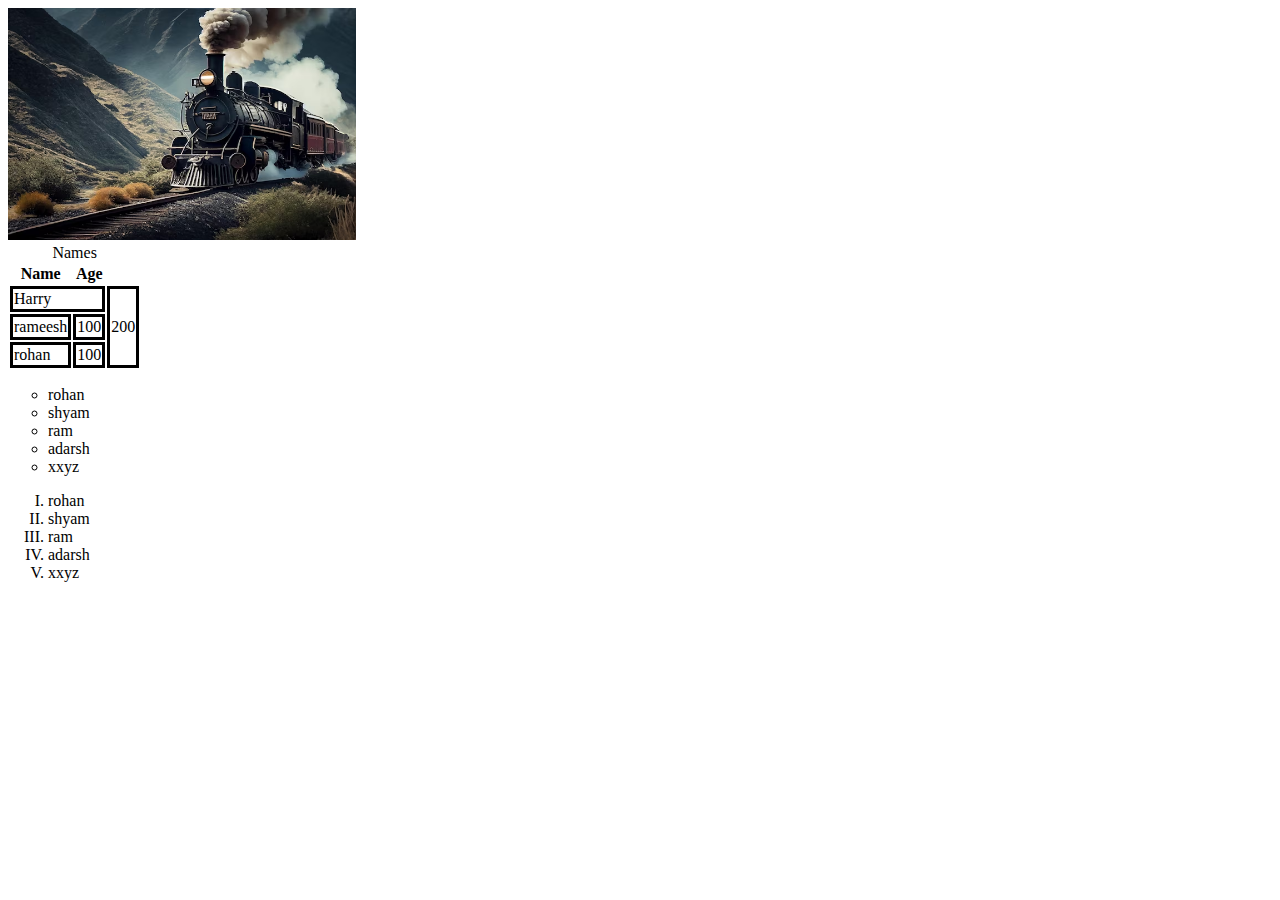
<file: #2 Images and tables/index.html>
<!DOCTYPE html>
<html lang="en">

<head>
  <meta charset="UTF-8">
  <meta name="viewport" content="width=device-width, initial-scale=1.0">
  <title>Images and concepts of rowspan and colspan</title>
  <link rel="stylesheet" href="style.css">
</head>

<body>
  <img width="348" src="steam-train-chugs-through-mountain-forest-scene-generative-ai_188544-8072.avif"
    alt="train image">
  <table>
    <caption> Names </caption> 
     <!-- captions ka use just table ki heading ke jaisa hota hai-->
    <tr>
      <th>Name</th>
      <th>Age</th>
    </tr>
    <tr>
      <td colspan="2">Harry</td>
      <td rowspan="3">200 </td>
    </tr>
    <tr>
      <td>rameesh </td>
      <td>100</td>
    </tr>
    <tr>
      <td>rohan </td>
      <td>100</td>
    </tr>
  </table>
  <ul type="circle">
    <li>rohan</li>
    <li>shyam</li>
    <li>ram </li>
    <li>adarsh </li>
    <li>xxyz</li>
  </ul>
  <ol type="I">
    <li>rohan</li>
    <li>shyam</li>
    <li>ram </li>
    <li>adarsh </li>
    <li>xxyz</li>
  </ol>


</body>

</html>
</file>
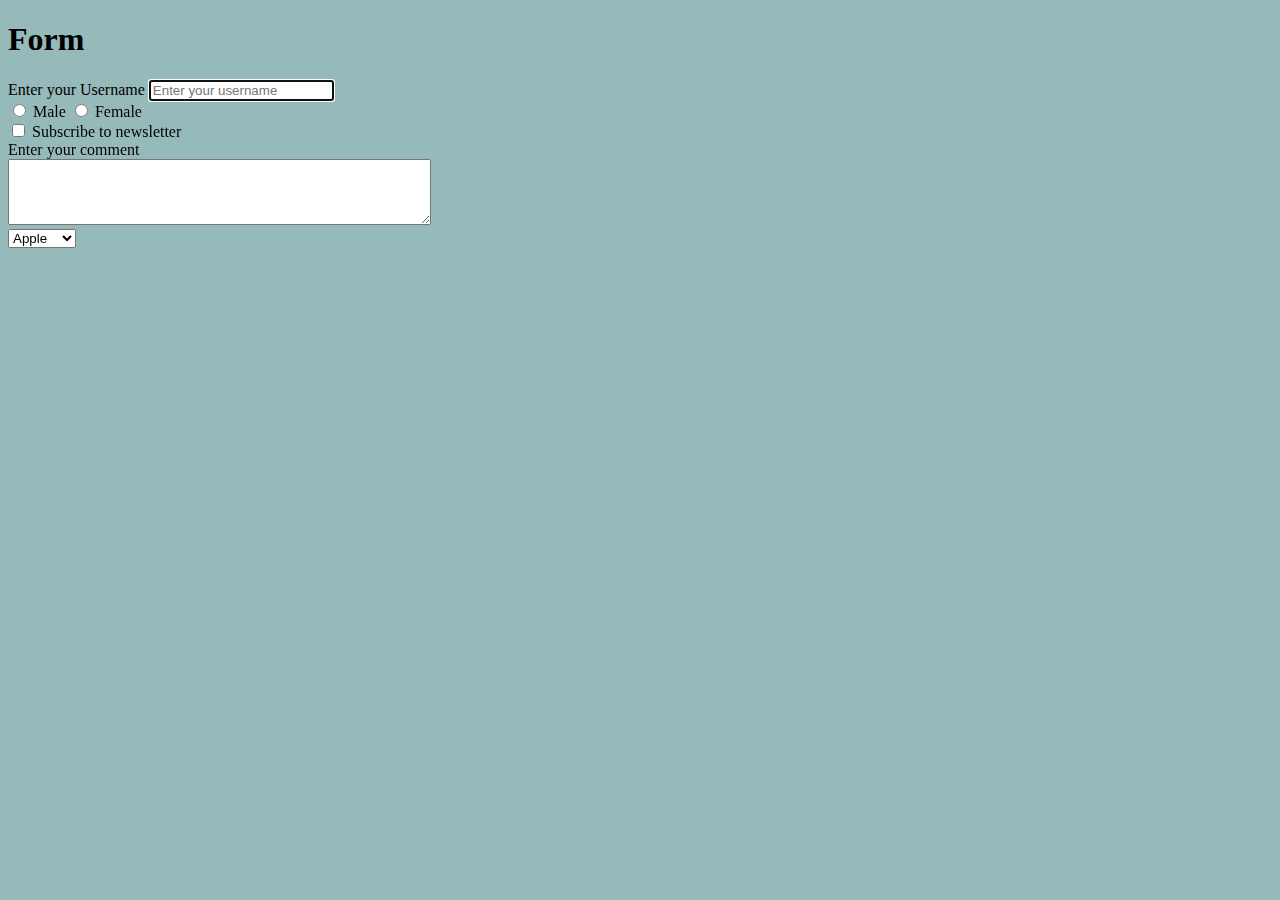
<file: #3 forms/index.html>
<!DOCTYPE html>
<html lang="en">

<head>
    <meta charset="UTF-8">
    <meta name="viewport" content="width=device-width, initial-scale=1.0">
    <title>Forms</title>
    <link rel="stylesheet" href="style.css">
</head>

<body>
    <h1>Form</h1>
    <form action="post">
        <div>
            <label for="username">Enter your Username</label>
            <input type="text" id="username" name="username" placeholder="Enter your username" autofocus>
        </div>
        <div>
            <input type="radio" id="male" name="gender" value="male">
            <label for="male">Male</label>
            <input type="radio" id="female" name="gender" value="female">
            <label for="female">Female</label>
        </div>

        <div>
            <input type="checkbox" id="subscribe" name="subscribe" value="yes">
            <label for="subscribe">Subscribe to newsletter</label>
        </div>
        <div>
            <label for="comment">Enter your comment</label>
            <br>
            <textarea id="comment" name="comment" rows="4" cols="50"></textarea>
        </div>

        <div>
            <select name="fruits">
                <option value="apple">Apple</option>
                <option value="banana">Banana</option>
                <option value="cherry">Cherry</option>
          </select>
        </div>
    </form>
</body>

</html>
</file>
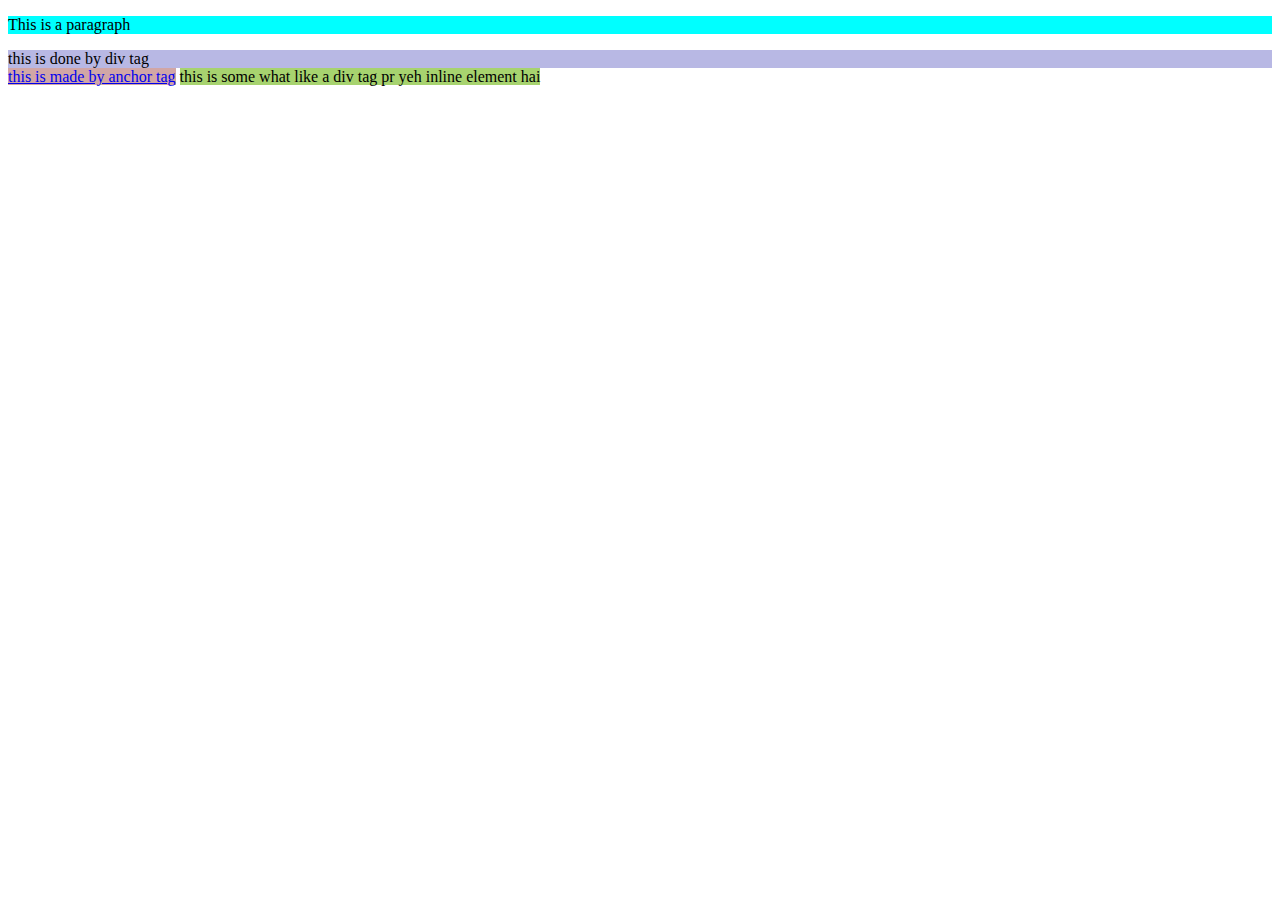
<file: #4 Inline and block elements/index.html>
<!DOCTYPE html>
<html lang="en">
<head>
    <meta charset="UTF-8">
    <meta name="viewport" content="width=device-width, initial-scale=1.0">
    <title>Inline and block elements </title>
    <link rel="stylesheet" href="style.css">
</head>
<body>
    <p>This is a paragraph </p>
    <div>this is done by div tag</div>
    <a target="_blank" href="https://google.com">this is made by anchor tag</a>
    <span>this is some what like a div tag pr yeh inline element hai </span>
</body>
</html>
</file>
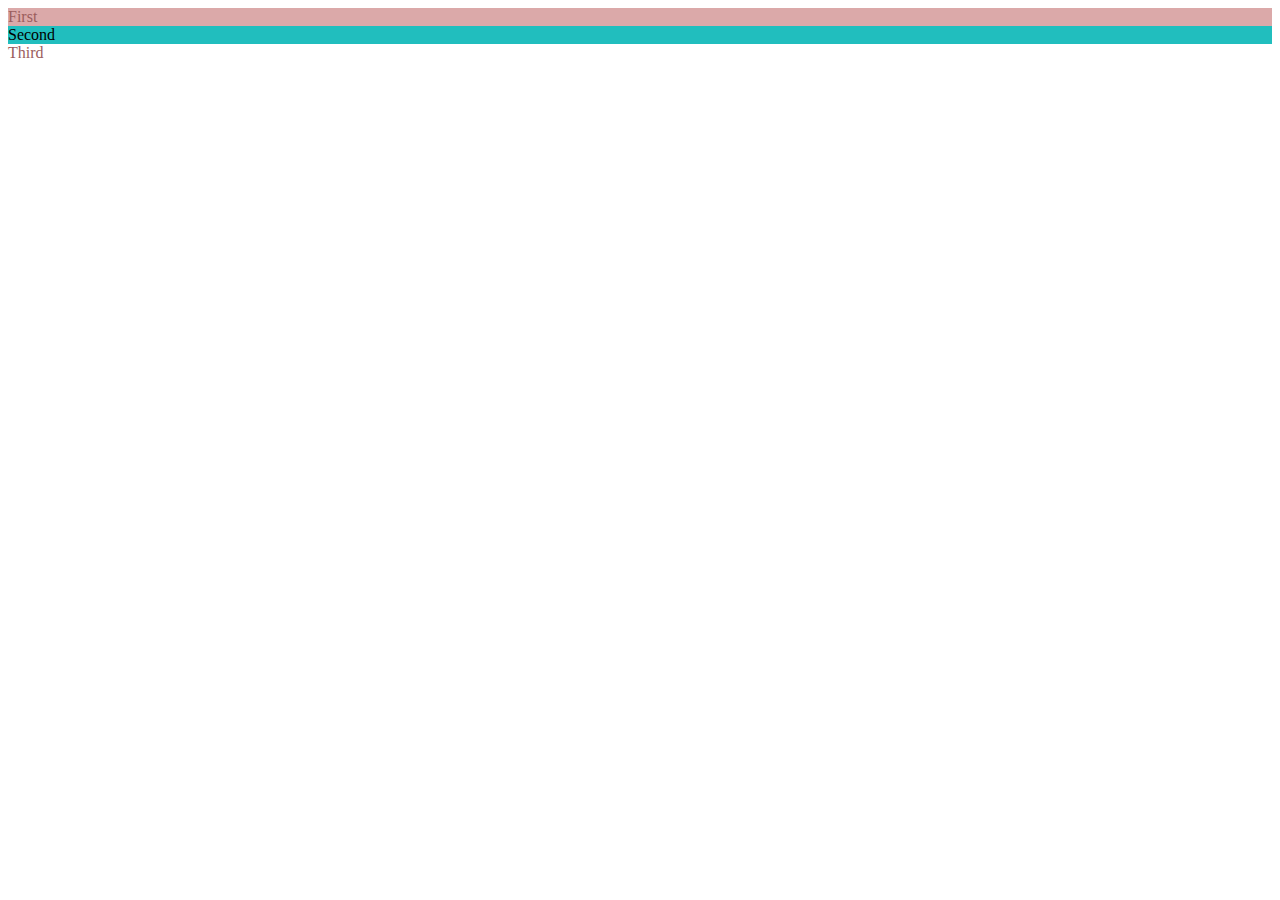
<file: #9 Id and classes/index.html>
<!DOCTYPE html>
<html lang="en">
<head>
    <meta charset="UTF-8">
    <meta name="viewport" content="width=device-width, initial-scale=1.0">
    <title>ID and Classes in HTML</title>
    <link rel="stylesheet" href="style.css">
</head>
<body>
    <div id="firstdiv" class="hi bg-yellow">First</div>
    <div id="seconddiv" class="hola">Second</div>
    <span class="hi">Third</span>
</body>
</html>
</file>
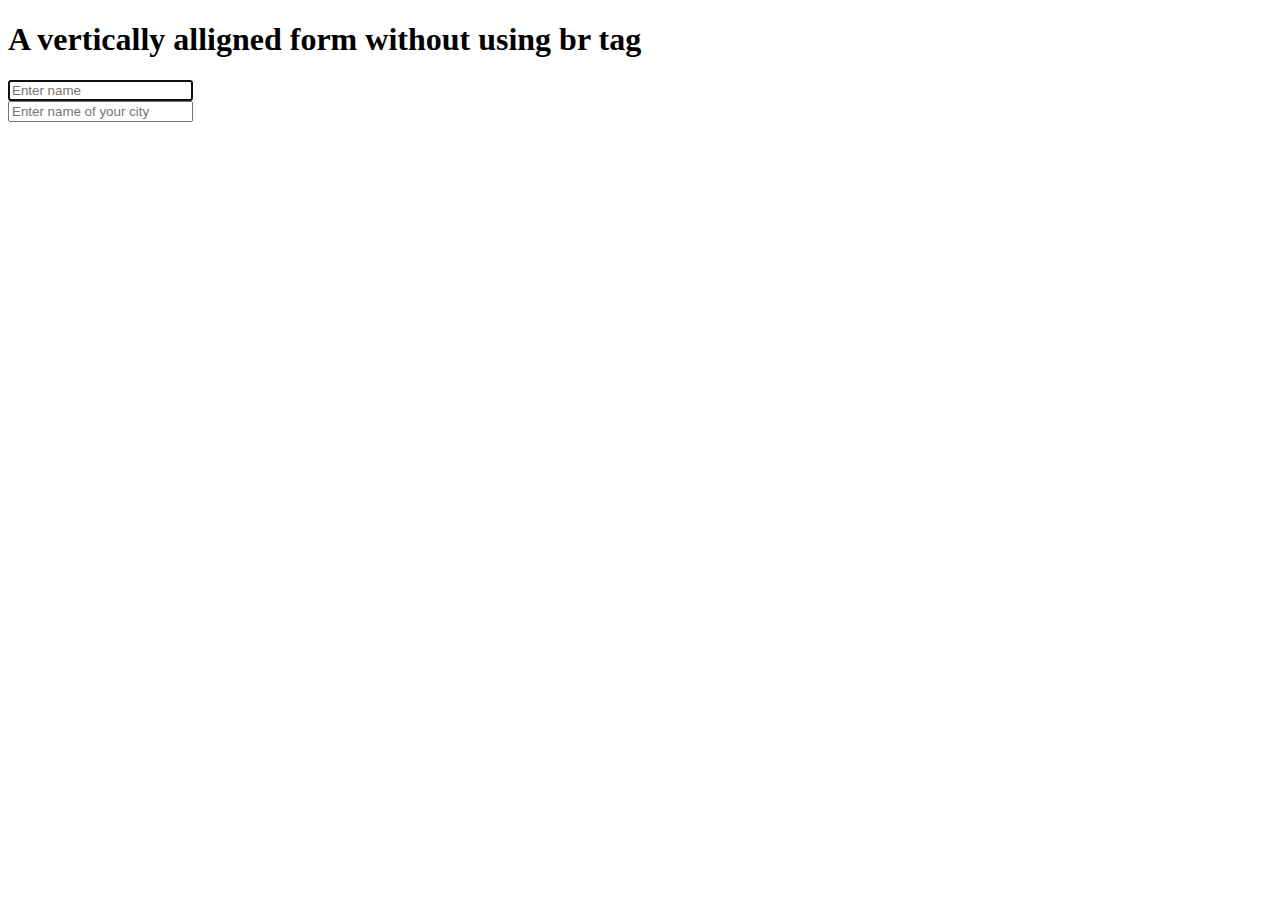
<file: Projects/mini quiz [forms]/index.html>
<!DOCTYPE html>
<html lang="en">

<head>
    <meta charset="UTF-8">
    <meta name="viewport" content="width=device-width, initial-scale=1.0">
    <meta name="description" content="a form in which no br tag id used">
    <title>A form without using br tag</title>
</head>

<body> 
    <form action="get"></form>
    <h1>A vertically alligned form without using br tag</h1>
    <div>
        <input type="text" placeholder="Enter name " autofocus>
    </div>
    <input type="text" placeholder="Enter name of your city">
</body>

</html>
</file>
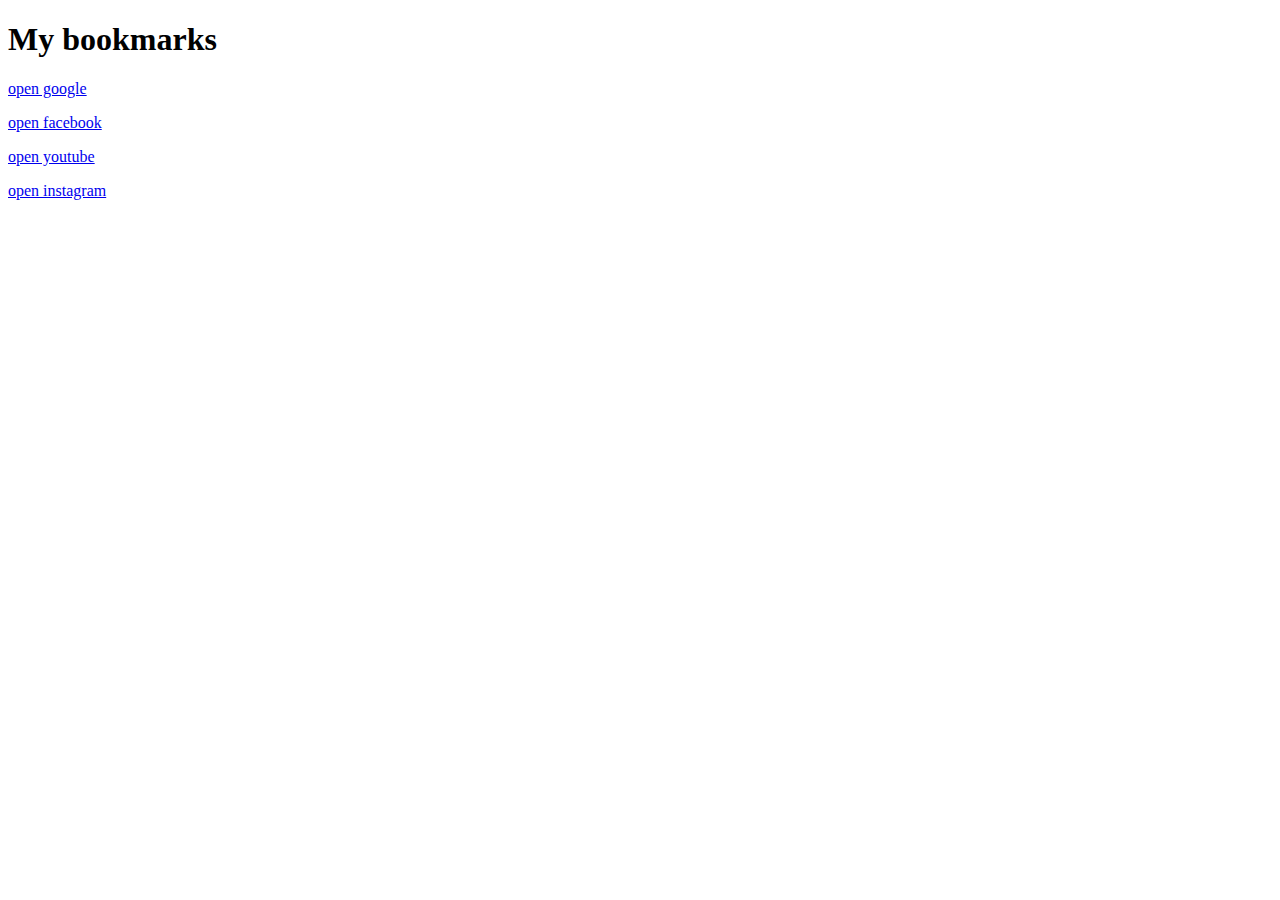
<file: Projects/Mini project 1 [My bookmarks]/bookmark.html>
<!DOCTYPE html>
<html lang="en">

<head>
    <meta charset="UTF-8">
    <meta name="viewport" content="width=device-width, initial-scale=1.0">
    <title>My bookmarks</title>
</head>

<body>
    <h1>My bookmarks</h1>
    <p><a target="_blank" href="https:www.google.com"> open google</a></p>
    <p><a target="_blank" href="https:www.facebook.com"> open facebook </a>
    <p><a target="_blank" href="https:www.youtube.com"> open youtube</a>
    <p><a target="_blank" href="https:www.instagram.com"> open instagram</a>
</body>

</html>
</file>
<file: #2 Images and tables/style.css>
td {
    border: 3px solid black;
}
</file>
<file: #3 forms/style.css>
body{
    background-color: rgb(150, 185, 185);
}
</file>
<file: #4 Inline and block elements/style.css>
p{
    background-color: aqua
}

div{
    background-color: rgb(184, 184, 228);
}
span{
    background-color: rgb(167, 211, 111);
}
a{
    background-color: rgb(209, 166, 166);
}
</file>
<file: #9 Id and classes/style.css>
.hi{
    color: rgb(155, 93, 93);
   }
   
   .bg-yellow{
       background-color: yellow;
   }
   
   #firstdiv{
       background-color: rgb(219, 169, 169);
   }
.hola{
    background-color: rgb(33, 190, 190);
}
</file>
